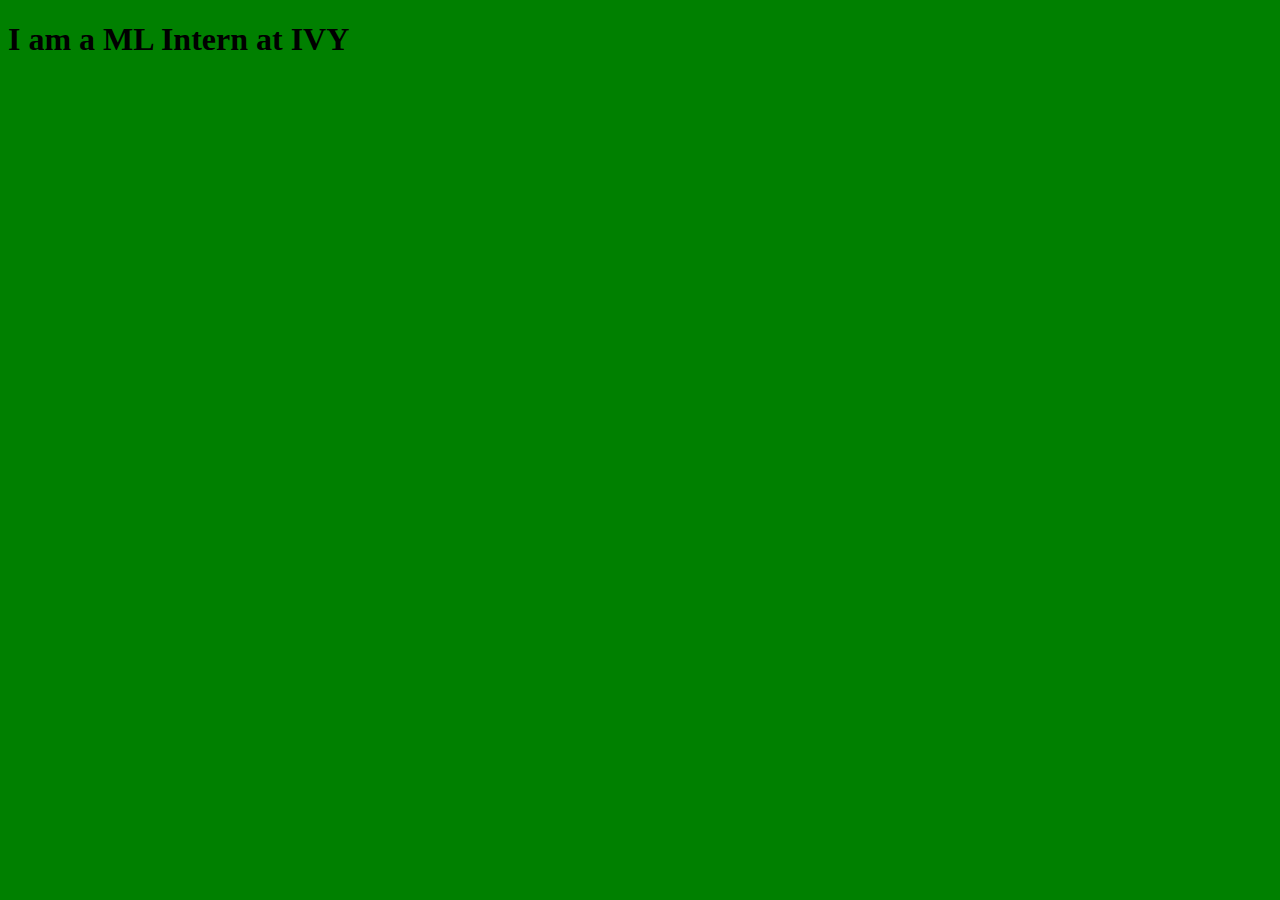
<file: index.html>
<!DOCTYPE html>
<html>

<head>
  <title>My Portfolio</title>
  <link rel="stylesheet" href="style.css">
</head>

<body>
  <h1>I am a ML Intern at IVY</h1>
  <script src="script.js"></script>
</body>

</html>
</file>
<file: style.css>
body {
 background-color: green
}
</file>
